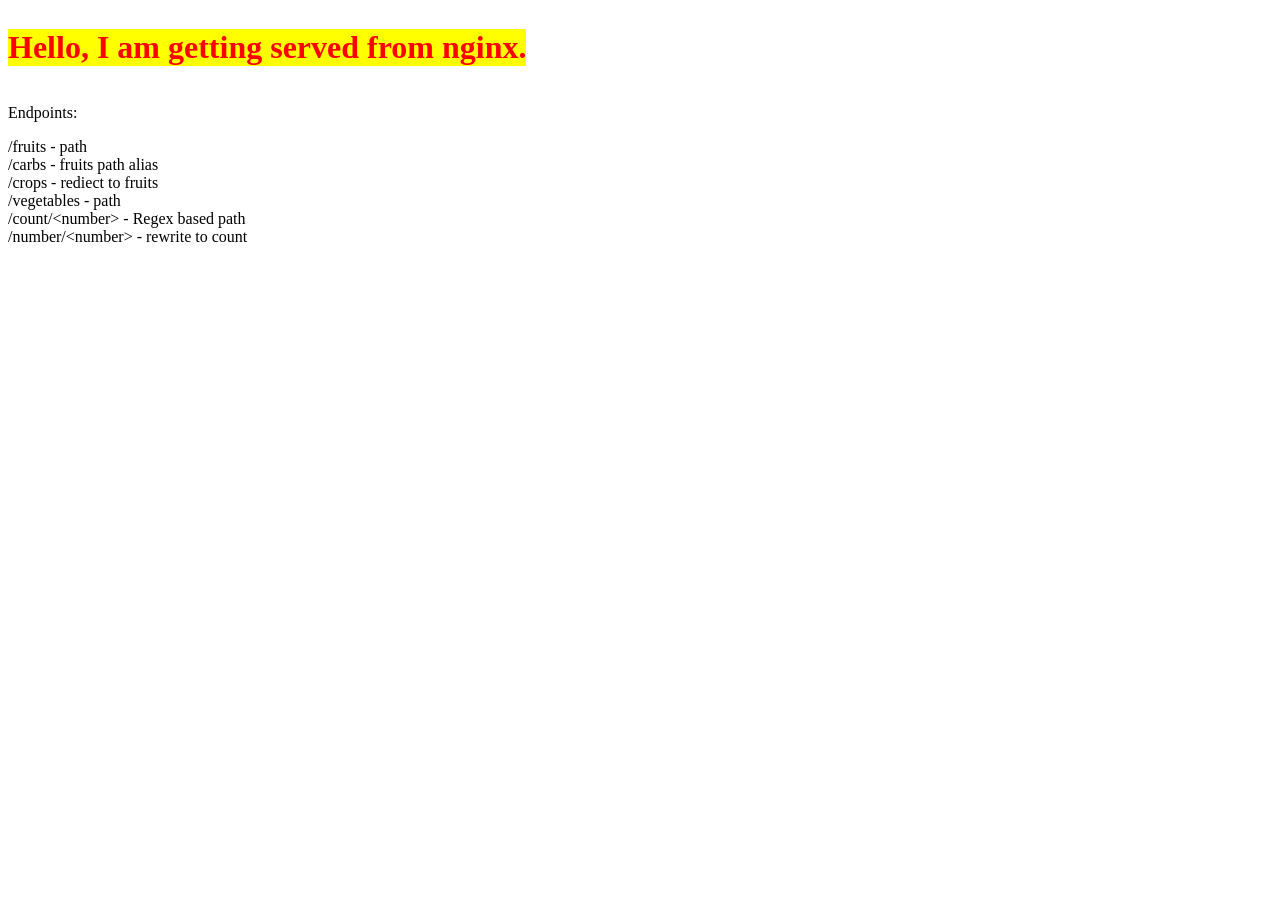
<file: index.html>
<!DOCTYPE html>
<html lang="en">
<head>
    <meta charset="UTF-8">
    <meta name="viewport" content="width=device-width, initial-scale=1.0">
    <title>NGINX TEST</title>
    <link rel="stylesheet" href="style.css">
</head>
<body>
    
</body>
</html>
<html>

    <body>
        <h1>
            Hello, I am getting served from nginx.
        </h1>
        <p>
            Endpoints:
            <div>/fruits - path</div>
            <div>/carbs - fruits path alias</div>
            <div>/crops - rediect to fruits</div>
            <div>/vegetables - path</div>
            <div>/count/&lt;number&gt; - Regex based path</div>
            <div>/number/&lt;number&gt; - rewrite to count</div>
        </p>
    </body>
</html>
</file>
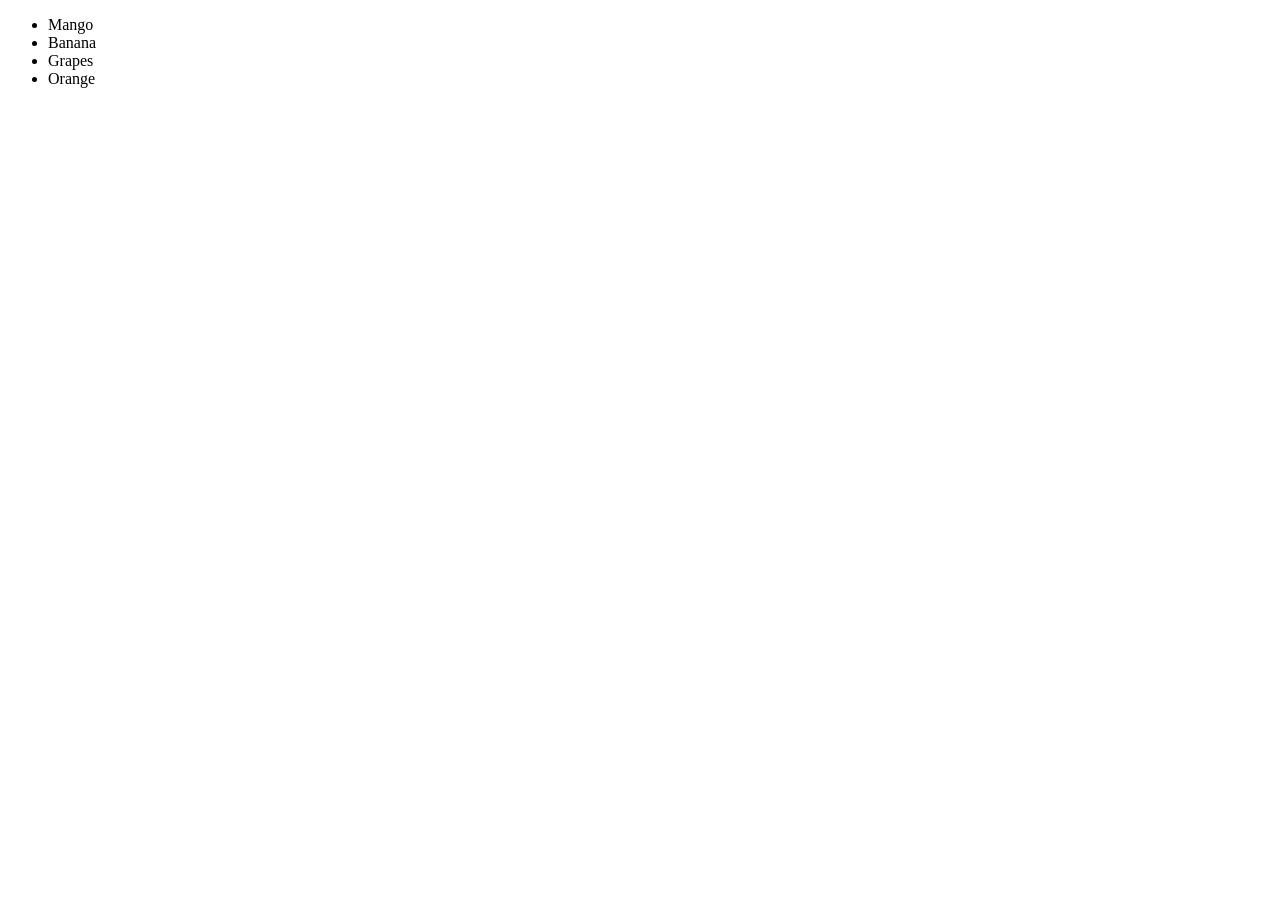
<file: fruits/index.html>
<!DOCTYPE html>
<html lang="en">
<head>
    <meta charset="UTF-8">
    <meta name="viewport" content="width=device-width, initial-scale=1.0">
    <title>Fruits</title>
</head>
<body>
    <ul>
        <li>Mango</li>
        <li>Banana</li>
        <li>Grapes</li>
        <li>Orange</li>
    </ul>
</body>
</html>
</file>
<file: style.css>
h1 {
    display: inline-block;
    color: red;
    background-color: yellow;
}
</file>
